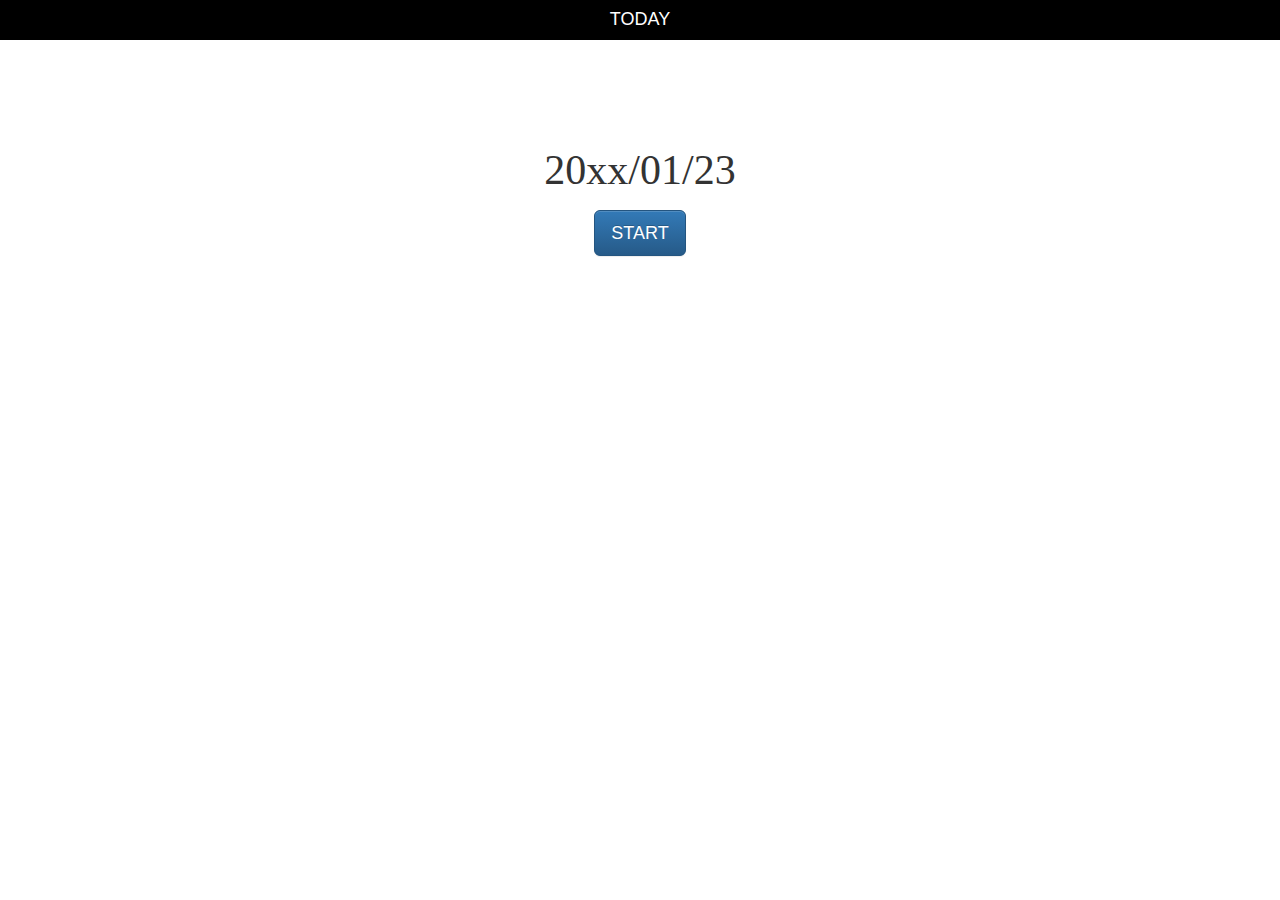
<file: index.html>
<!DOCTYPE html>
<html>
<head>
  <meta charset="UTF-8">
  <meta name="viewport" content="width=device-width, initial-scale=1.0">
  <title>TIMER</title>

  <!-- Latest compiled and minified CSS -->
<link rel="stylesheet" href="https://stackpath.bootstrapcdn.com/bootstrap/3.4.1/css/bootstrap.min.css" integrity="sha384-HSMxcRTRxnN+Bdg0JdbxYKrThecOKuH5zCYotlSAcp1+c8xmyTe9GYg1l9a69psu" crossorigin="anonymous">

<!-- Optional theme -->
<link rel="stylesheet" href="https://stackpath.bootstrapcdn.com/bootstrap/3.4.1/css/bootstrap-theme.min.css" integrity="sha384-6pzBo3FDv/PJ8r2KRkGHifhEocL+1X2rVCTTkUfGk7/0pbek5mMa1upzvWbrUbOZ" crossorigin="anonymous">

<link rel="stylesheet" href="css/style.css">
</head>
<body>
  <header>
    <h1>TODAY</h1>
  </header>

  <div class="container">
    <script>
      // 日付を表示する
      document.write('<p class="date">20xx/01/23</p>');
    </script>

    <div>
      <button id="start_stop" class="btn btn-lg btn-primary">START</button>
    </div>
  </div>
</body>
</html>
</file>
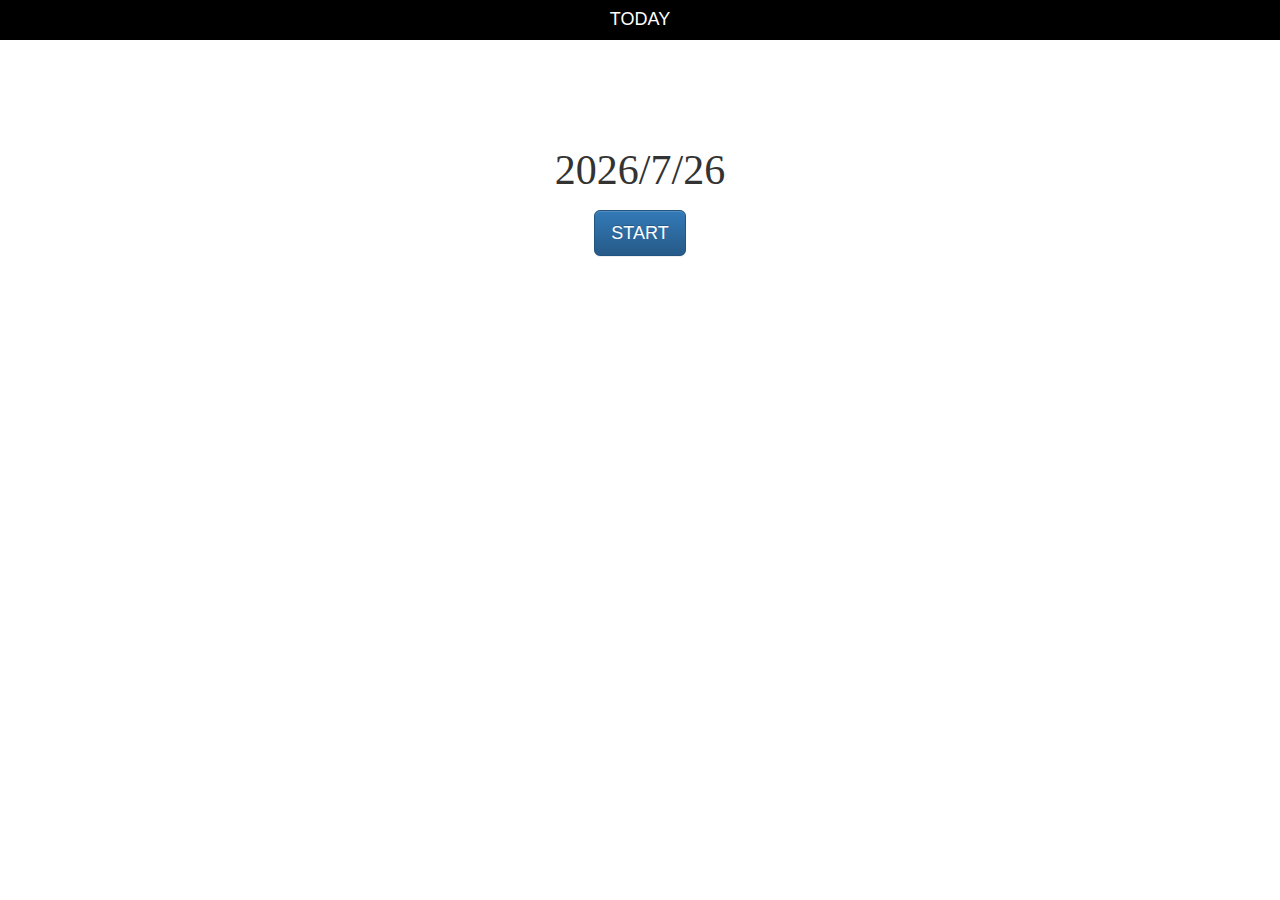
<file: js-practice1/index.html>
<!DOCTYPE html>
<html>
<head>
  <meta charset="UTF-8">
  <meta name="viewport" content="width=device-width, initial-scale=1.0">
  <title>TIMER</title>

  <!-- Latest compiled and minified CSS -->
<link rel="stylesheet" href="https://stackpath.bootstrapcdn.com/bootstrap/3.4.1/css/bootstrap.min.css" integrity="sha384-HSMxcRTRxnN+Bdg0JdbxYKrThecOKuH5zCYotlSAcp1+c8xmyTe9GYg1l9a69psu" crossorigin="anonymous">

<!-- Optional theme -->
<link rel="stylesheet" href="https://stackpath.bootstrapcdn.com/bootstrap/3.4.1/css/bootstrap-theme.min.css" integrity="sha384-6pzBo3FDv/PJ8r2KRkGHifhEocL+1X2rVCTTkUfGk7/0pbek5mMa1upzvWbrUbOZ" crossorigin="anonymous">

<link rel="stylesheet" href="css/style.css">
</head>
<body>
  <header>
    <h1>TODAY</h1>
  </header>

  <div class="container">
    <script>
      var today = new Date();
      var todayHtml = today.getFullYear() + '/' + (today.getMonth()+1) + '/' + today.getDate();

      document.write('<p class="date">' + todayHtml + '</p>');
    </script>

    <div>
      <button id="start_stop" class="btn btn-lg btn-primary">START</button>
    </div>
  </div>
</body>
</html>
</file>
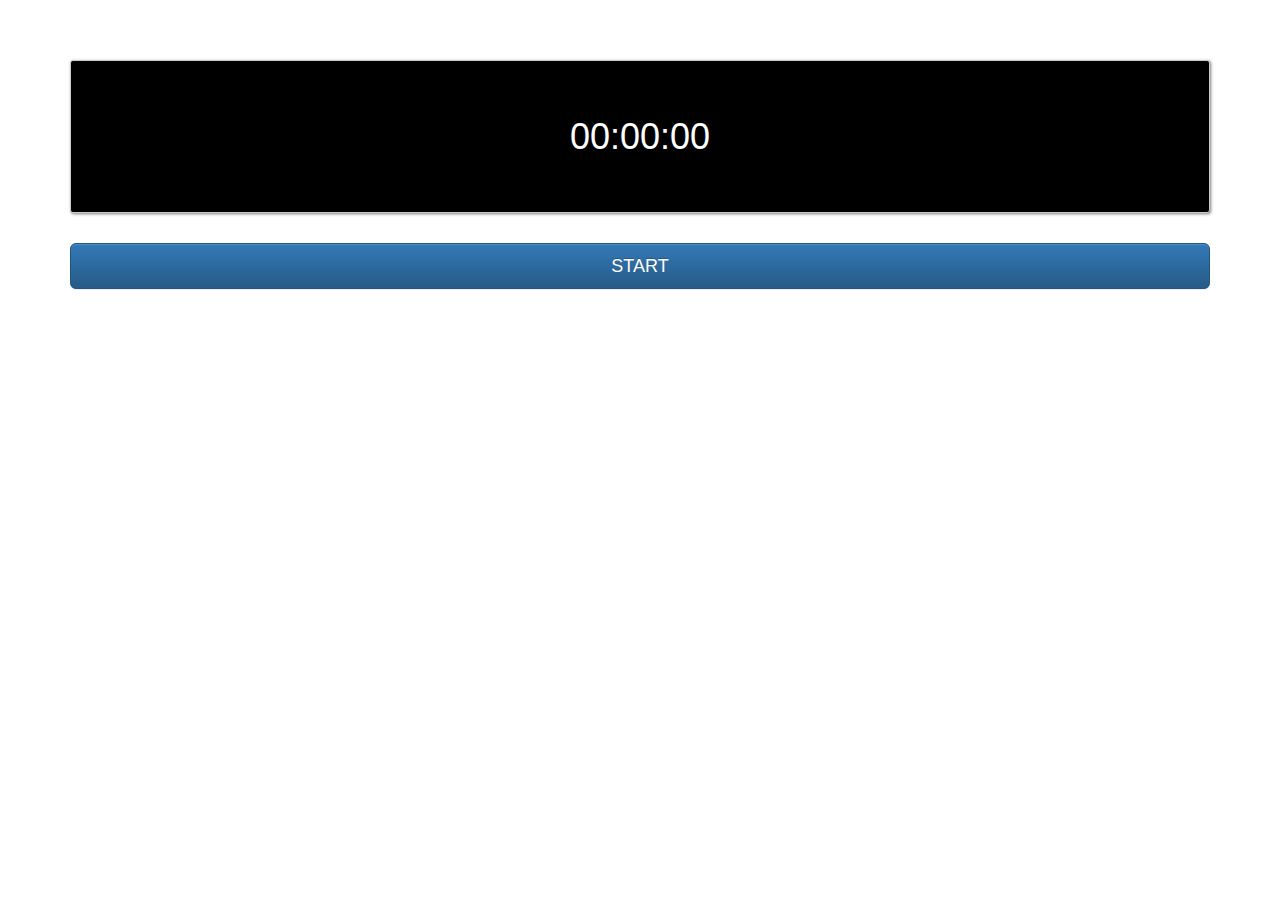
<file: js-practice2/index.html>
<!DOCTYPE html>
<html>
<head>
  <meta charset="UTF-8">
  <meta name="viewport" content="width=device-width, initial-scale=1.0">
  <title>TIMER</title>

  <!-- Latest compiled and minified CSS -->
<link rel="stylesheet" href="https://stackpath.bootstrapcdn.com/bootstrap/3.4.1/css/bootstrap.min.css" integrity="sha384-HSMxcRTRxnN+Bdg0JdbxYKrThecOKuH5zCYotlSAcp1+c8xmyTe9GYg1l9a69psu" crossorigin="anonymous">

<!-- Optional theme -->
<link rel="stylesheet" href="https://stackpath.bootstrapcdn.com/bootstrap/3.4.1/css/bootstrap-theme.min.css" integrity="sha384-6pzBo3FDv/PJ8r2KRkGHifhEocL+1X2rVCTTkUfGk7/0pbek5mMa1upzvWbrUbOZ" crossorigin="anonymous">

<link rel="stylesheet" href="css/style.css">

</head>
<body>
  <div class="container">
    <p id ="timer">00:00:00</p>
    <div>
      <button id="start_stop" class="btn btn-lg btn-primary">START</button>
    </div>
  </div>
  <script>
    var start;
    var timer_id;

    document.getElementById('start_stop').addEventListener('click',function() {
      if (this.innerHTML === 'START') {
        start = new Date();
  
        timer_id = setInterval(goTimer, 10);
  
        // stopボタンにする
        this.innerHTML = 'STOP';
        this.classList.remove('btn-primary');
        this.classList.add('btn-danger');
      } else {
        clearInterval(timer_id);
        // startにもどす
        this.innerHTML ='START';
        this.classList.remove('btn-danger');
        this.classList.add('btn-primary');
      }
    });

    var addZero = function(value) {
      if (value < 10) {
          value = '0' + value;
      }
      return value;
    }

    var goTimer = function() {
      var now = new Date();

      var milli = now.getTime() - start.getTime();
      var seconds = Math.floor(milli /1000);
      var minutes = Math.floor(seconds / 60);
      var hours = Math.floor(minutes/ 60);

      seconds = seconds - minutes * 60;
      minutes = minutes - hours * 60;

      hours = addZero(hours);
      minutes = addZero(minutes);
      seconds = addZero(seconds);

      document.getElementById('timer').innerHTML = hours + ':' + minutes + ':' + seconds;
    }
  </script>
</body>
</html>
</file>
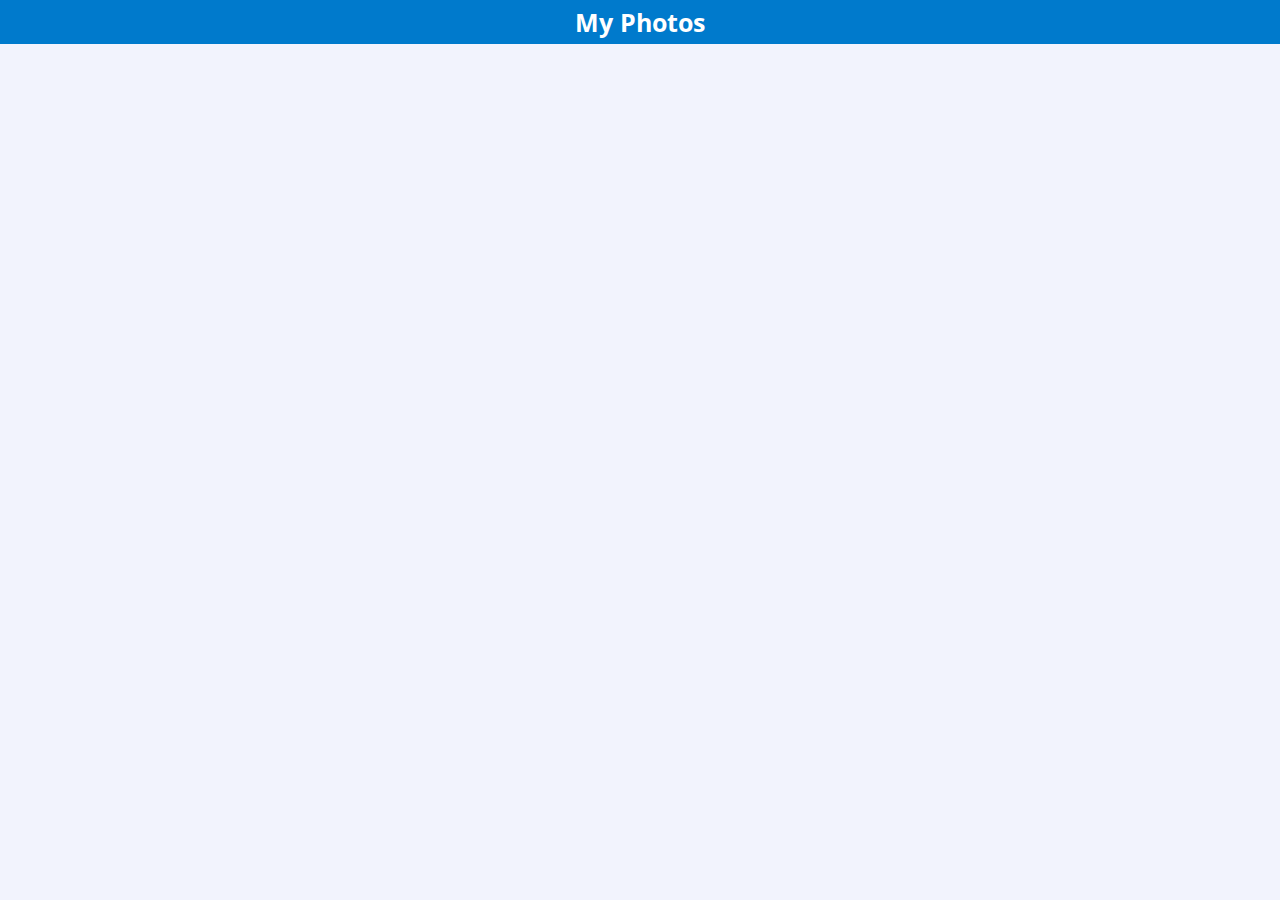
<file: js-practice3/index.html>
<!DOCTYPE html>
<html>
<head>
  <meta charset="UTF-8">
  <meta name="viewport" content="width=device-width, initial-scale=1.0">

  <link rel="preconnect" href="https://fonts.gstatic.com">
  <link href="https://fonts.googleapis.com/css2?family=Open+Sans&display=swap" rel="stylesheet">

  <link rel="stylesheet" href="css/style.css">
  <title>My Photos</title>
</head>
<body>
  <header>
    <h1>My Photos</h1>
  </header>

  <div class="container">
    <div id="img_unit">
    </div>
  </div>
  <script>
    var ajax = new XMLHttpRequest();
    ajax.open('GET', 'https://h2o-space.com/htmlbook/images.php');
    ajax.responseType = 'json';
    ajax.send(null);

    ajax.onreadystatechange = function() {
      if (ajax.readyState === XMLHttpRequest.DONE && ajax.status === 200) {
        for (var i=0; i<this.response.length; i++) {
          var data = this.response[i];
          var img = document.createElement('img');
          img.setAttribute('src',data.path);
          var caption = document.createElement('div');
          caption.className = 'inner';
          caption.innerHTML = '<p>' + data.caption + '<span>' + data.name + '</span></p>';
          var div = document.createElement('div');
          div.className = 'photo';
          div.appendChild(img);
          div.appendChild(caption);
          document.getElementById('img_unit').appendChild(div);
        }
      }
    };
  </script>
</body>
</html>
</file>
<file: css/style.css>
body {
  font-family: Arial;
  text-align: center;
}

header {
  margin-bottom: 100px;
}

h1 {
  background-color: #000;
  color: #fff;
  margin: 0;
  padding: 10px;
  font-size: 18px;
}

.date {
  font-size: 300%;
  font-family: 'Times New Roman', Times, serif;
}
</file>
<file: js-practice1/css/style.css>
body {
  font-family: Arial;
  text-align: center;
}

header {
  margin-bottom: 100px;
}

h1 {
  background-color: #000;
  color: #fff;
  margin: 0;
  padding: 10px;
  font-size: 18px;
}

.date {
  font-size: 300%;
  font-family: 'Times New Roman', Times, serif;
}
</file>
<file: js-practice2/css/style.css>
.container {
  text-align: center;
  margin: 30px auto;
}

#timer {
  font-size: 36px;
  border: 1px solid #ccc;
  margin: 30px auto;
  padding: 50px;
  background-color: #000;
  color: #fff;
  border-radius: 3px;
  box-shadow: 1px 1px 3px rgba(0,0,0, .5);
}
.btn {
  width: 100%;
}
</file>
<file: js-practice3/css/style.css>
body {
  margin: 0;
  padding: 0;
  background-color: rgba(26, 55, 229, 0.06);
}

.container {
  max-width: 600px;
  margin: 0 auto;
  box-shadow: 0px 0px 3px rgba(0, 0, 0, 0.3);
}

img {
  width: 100%;
  margin: 0;
  vertical-align: top;
}

header {
  background-color: #007acc;
  color: #fff;
  width: 100%;
  position: fixed;
  top: 0;
  z-index: 100; /* 重なりの一番上 */
}

header h1 {
  margin: 0;
  font-size: 25px;
  padding: 5px;
  text-align: center;
  font-family: "Open Sans", sans-serif;
}

.photo {
  position: relative;
}

.photo .inner {
  position: absolute;
  bottom: 0;
  background-color: rgba(0, 0, 0, 0.5);
  font-size: 10px;
  color: #fff;
  margin: 0;
  width: 100%;
}

.inner p {
  padding: 20px;
}

.inner span {
  margin-left: 10px;
}
</file>
